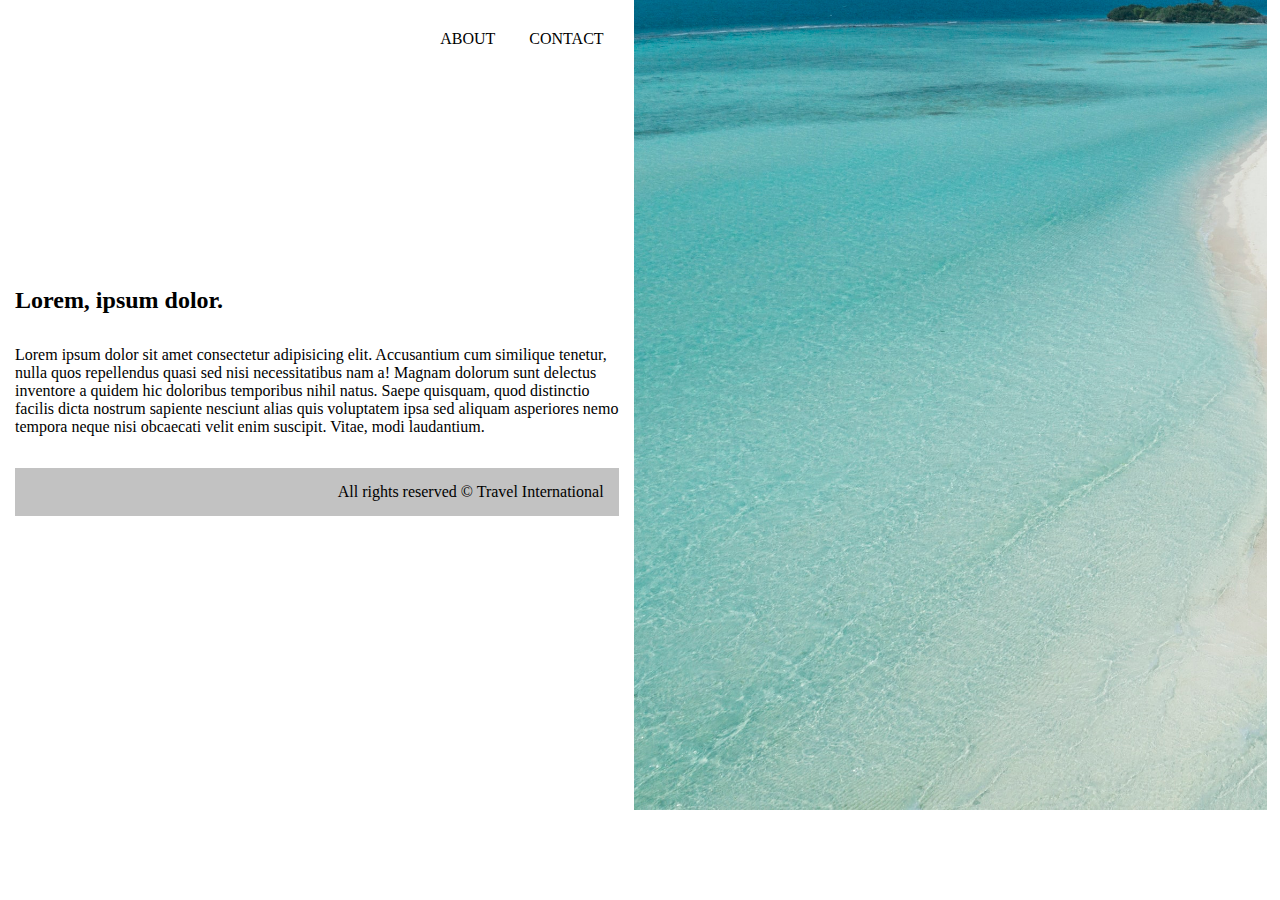
<file: index.html>
<!DOCTYPE html>
<html lang="en">

<head>
    <meta charset="UTF-8">
    <meta http-equiv="X-UA-Compatible" content="IE=edge">
    <meta name="viewport" content="width=device-width, initial-scale=1.0">
    <link rel="stylesheet" href="styles.css">
    <title>Document</title>
</head>

<body>

    <main>

        <div class="row clearfix">

            <section class="column c-1">

                <header class="text-align-r">
                    <nav class="nav">
                        <ul>
                            <li><a href="index.html">About</a></li>
                            <li><a href="contact.html">Contact</a></li>
                        </ul>
                    </nav>
                </header>

                <article class="article a-1">
                    <h2>Lorem, ipsum dolor.</h2>

                    <p>Lorem ipsum dolor sit amet consectetur adipisicing elit. Accusantium cum similique tenetur, nulla
                        quos repellendus quasi sed nisi necessitatibus nam a! Magnam dolorum sunt delectus inventore a
                        quidem hic doloribus temporibus nihil natus. Saepe quisquam, quod distinctio facilis dicta
                        nostrum
                        sapiente nesciunt alias quis voluptatem ipsa sed aliquam asperiores nemo tempora neque nisi
                        obcaecati velit enim suscipit. Vitae, modi laudantium.</p>

                </article>

                <footer class="text-align-r">
                    <p>All rights reserved &#169 Travel International</p>
                </footer>

            </section>

            <section class="column c-2">

                <div class="image-container"></div>

            </section>
        </div>

    </main>

    

</body>

</html>
</file>
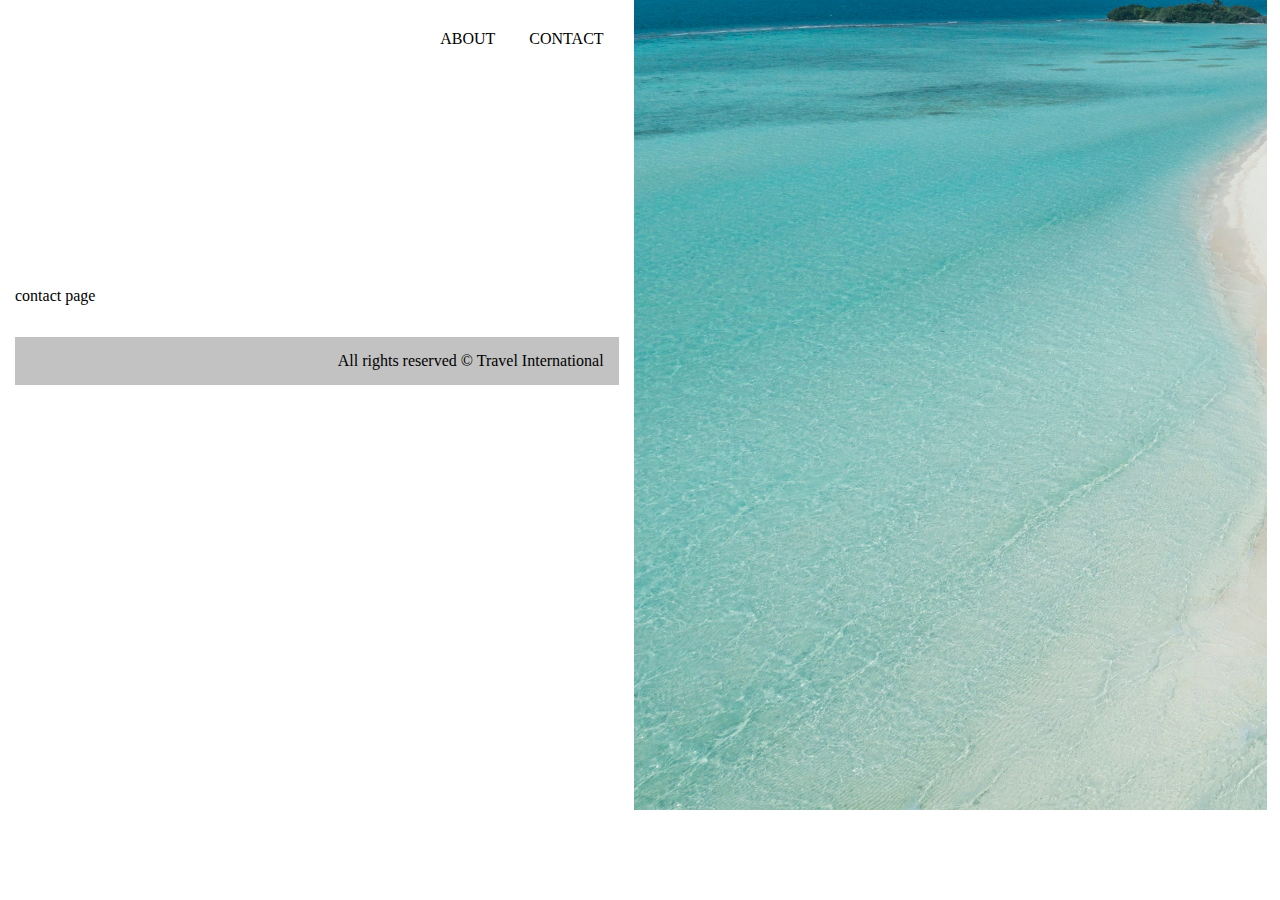
<file: contact.html>
<!DOCTYPE html>
<html lang="en">

<head>
    <meta charset="UTF-8">
    <meta http-equiv="X-UA-Compatible" content="IE=edge">
    <meta name="viewport" content="width=device-width, initial-scale=1.0">
    <link rel="stylesheet" href="styles.css">
    <title>Document</title>
</head>

<body>

    <main>

        <div class="row clearfix">

            <section class="column c-1">

                <header class="text-align-r">
                    <nav class="nav">
                        <ul>
                            <li><a href="index.html">About</a></li>
                            <li><a href="contact.html">Contact</a></li>
                        </ul>
                    </nav>
                </header>

                <p>contact page</p>

                <footer class="text-align-r">
                    <p>All rights reserved &#169 Travel International</p>
                </footer>

            </section>

            <section class="column c-2">

                <div class="image-container"></div>

            </section>
        </div>

    </main>

    

</body>

</html>
</file>
<file: styles.css>
*{
    margin: 0;
    padding: 0;
    box-sizing: border-box;
}

.text-align-r{
    text-align: right;
}

header{
    margin-bottom: 14rem;
}
.article h2{
    margin-bottom: 2rem;
}

.nav li {
    display: inline-block;
    padding: 15px;
}
.nav li a{
    text-decoration: none;
    text-transform: uppercase;
    color: black;
}
.nav li a:hover{
    font-weight: 700;
}

.row {
    height: 90vh;
    width: 99vw;

}

.clearfix::after{
    display: table;
    content: "";
    clear:both
}

.column {
    float:left;
    width: 50%;
    height: 100%;;
}

.c-1{
    padding: 15px;
}

.image-container{
    height: inherit;
    background-image: url("images/beach.jpg");
    background-size: cover;
}

footer{
   margin-top: 2rem;
   padding: 15px;
   background-color: rgb(194, 194, 194);
}
</file>
